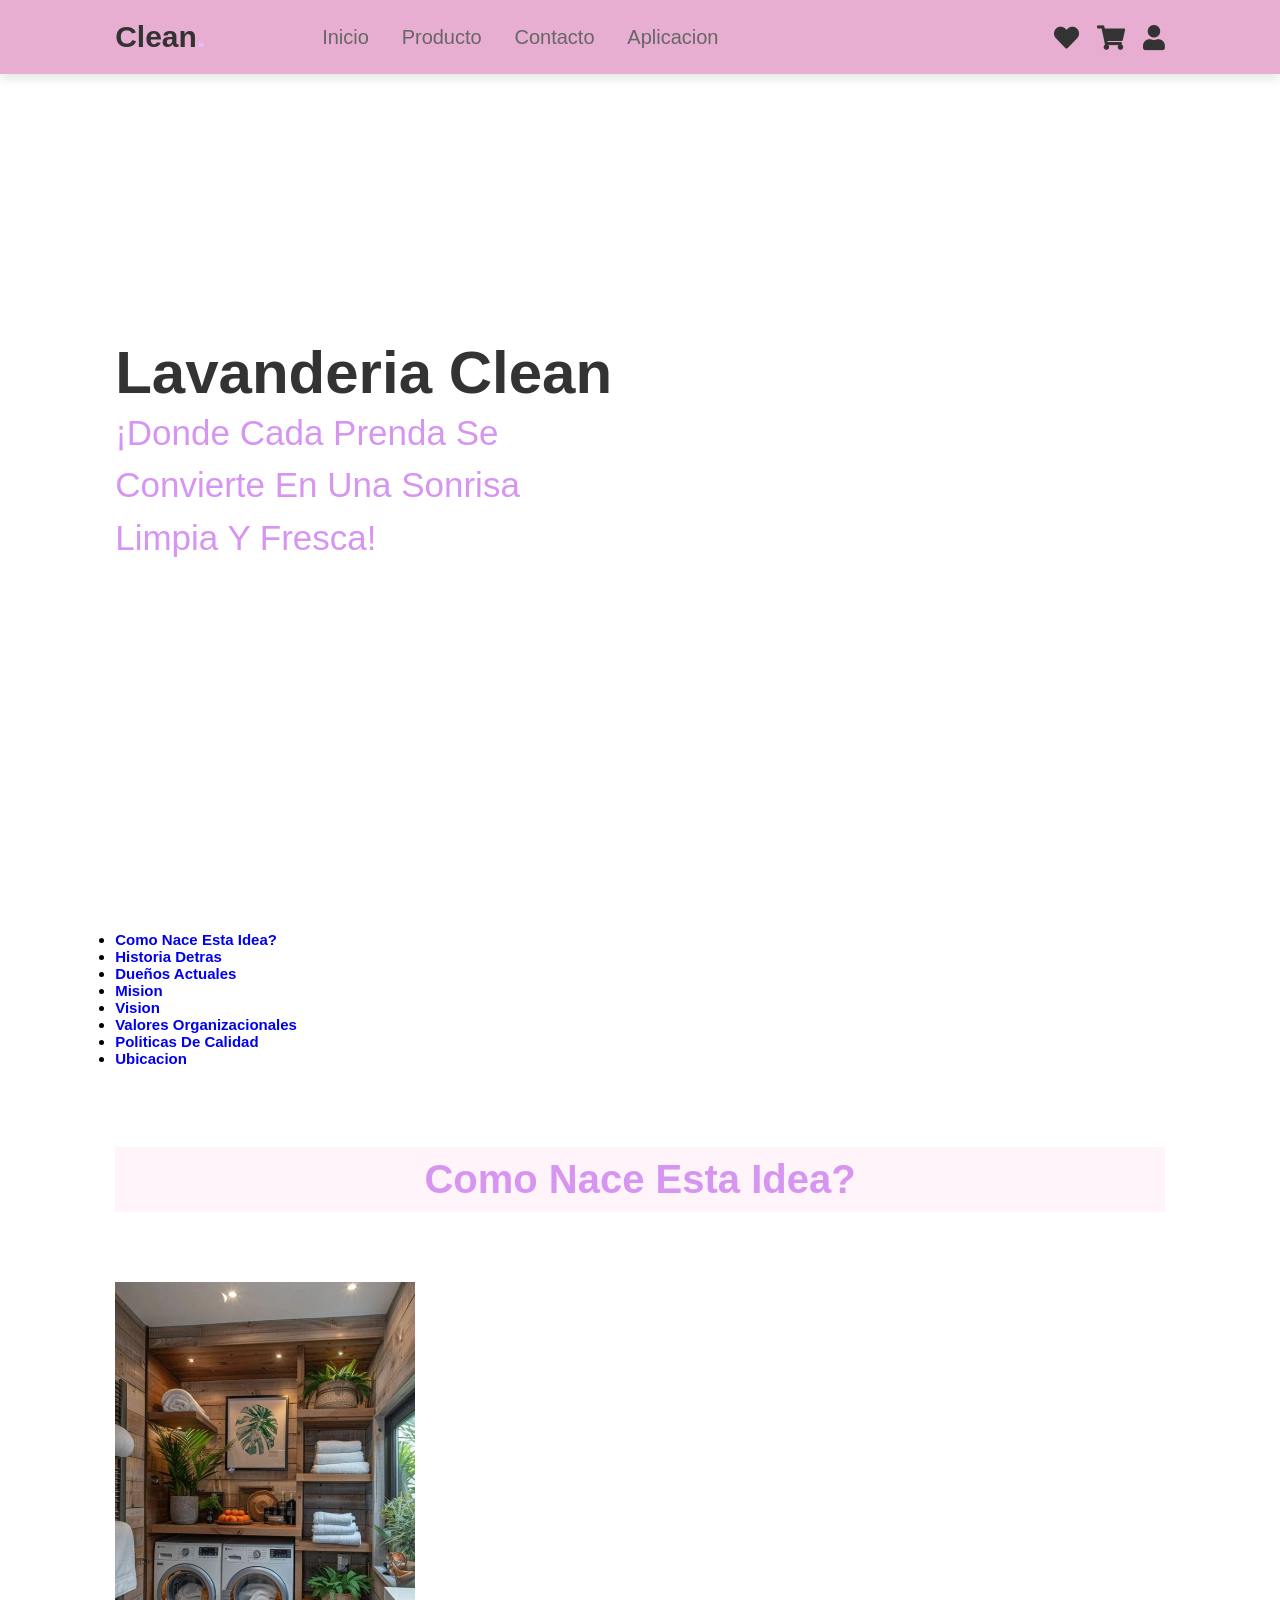
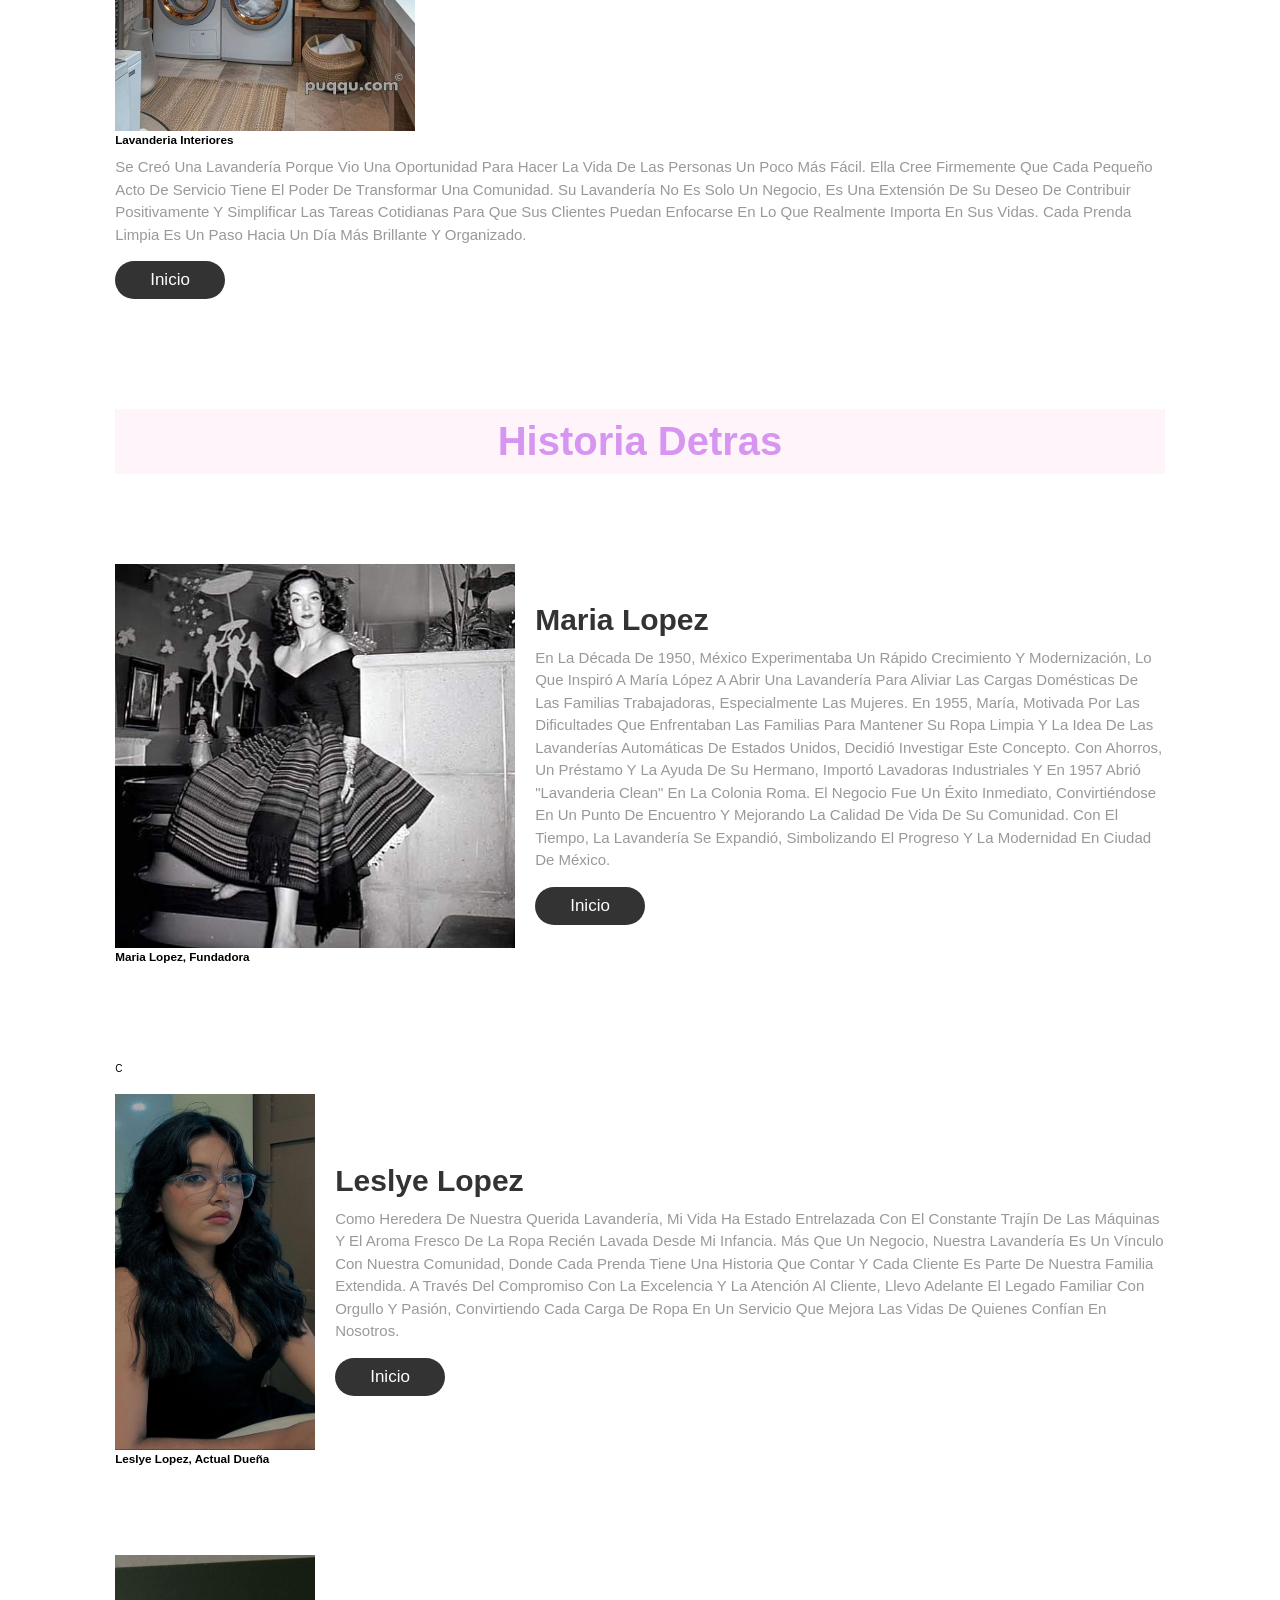
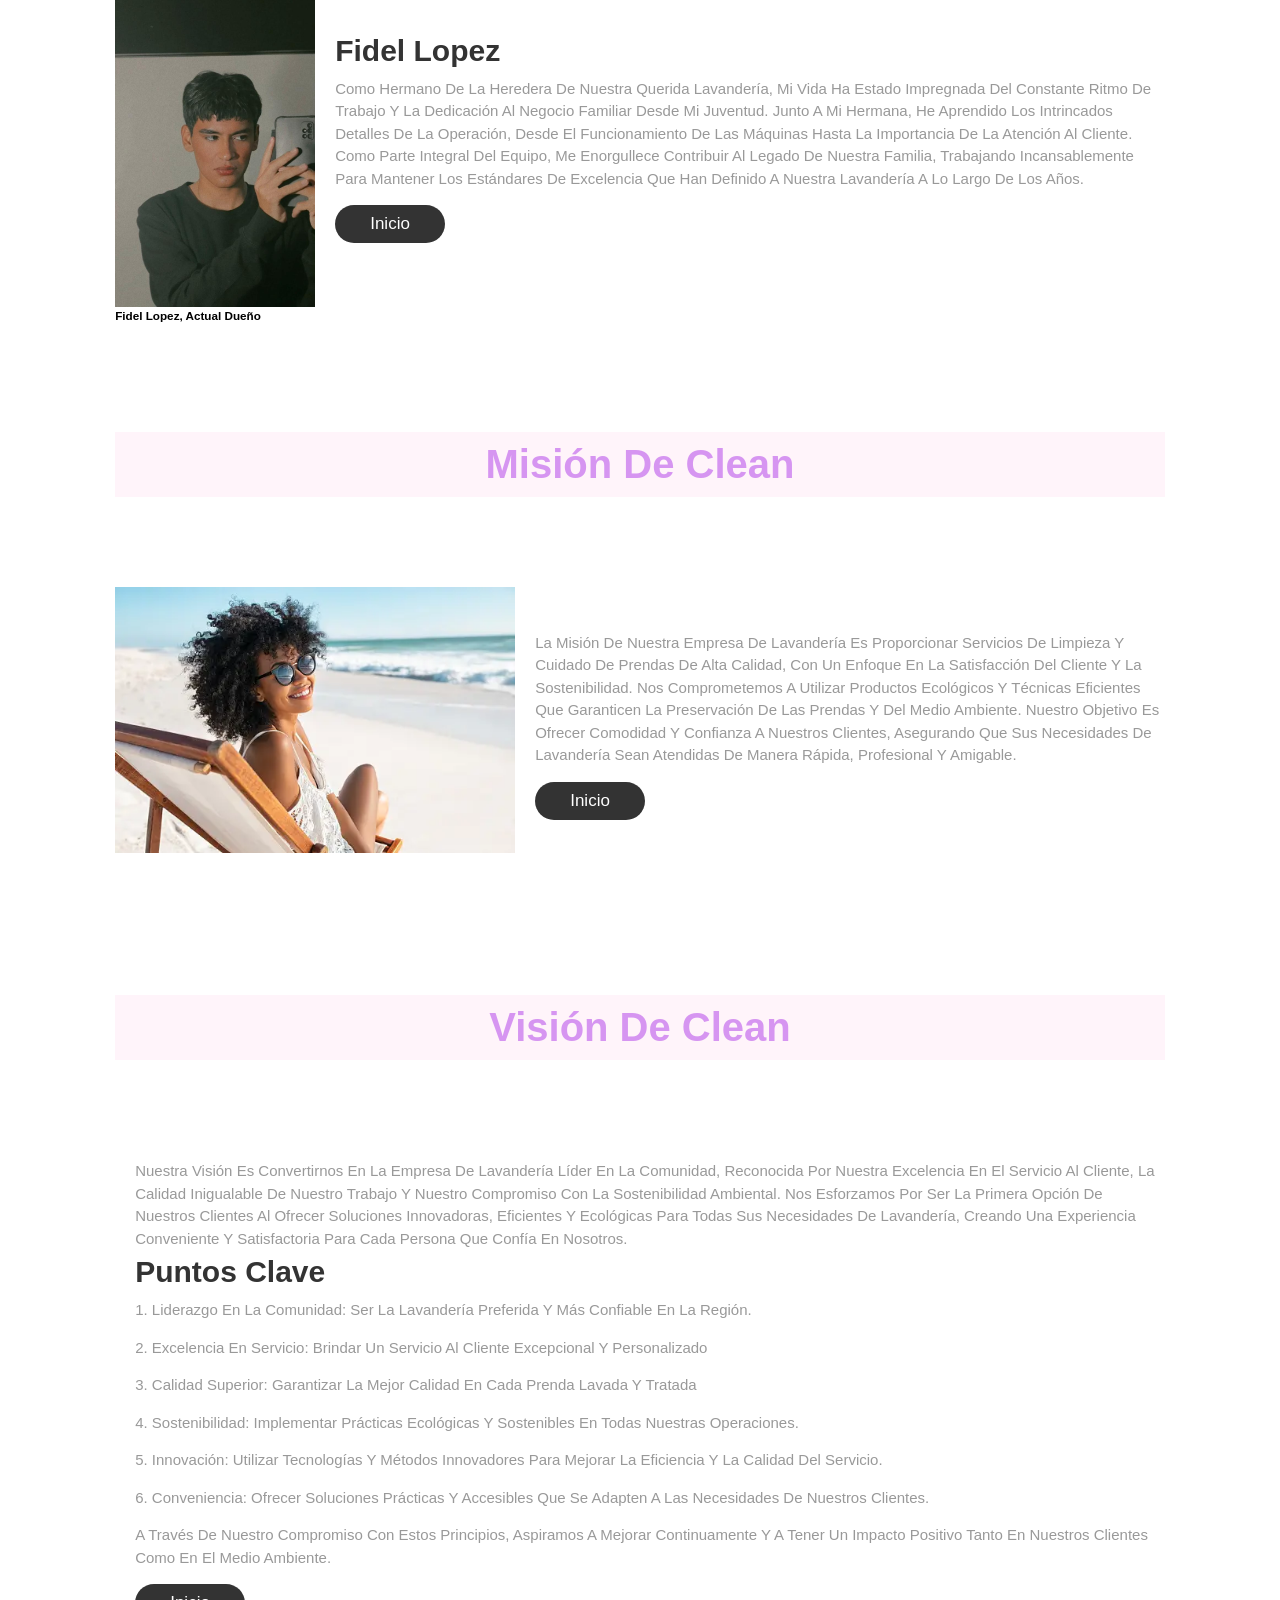
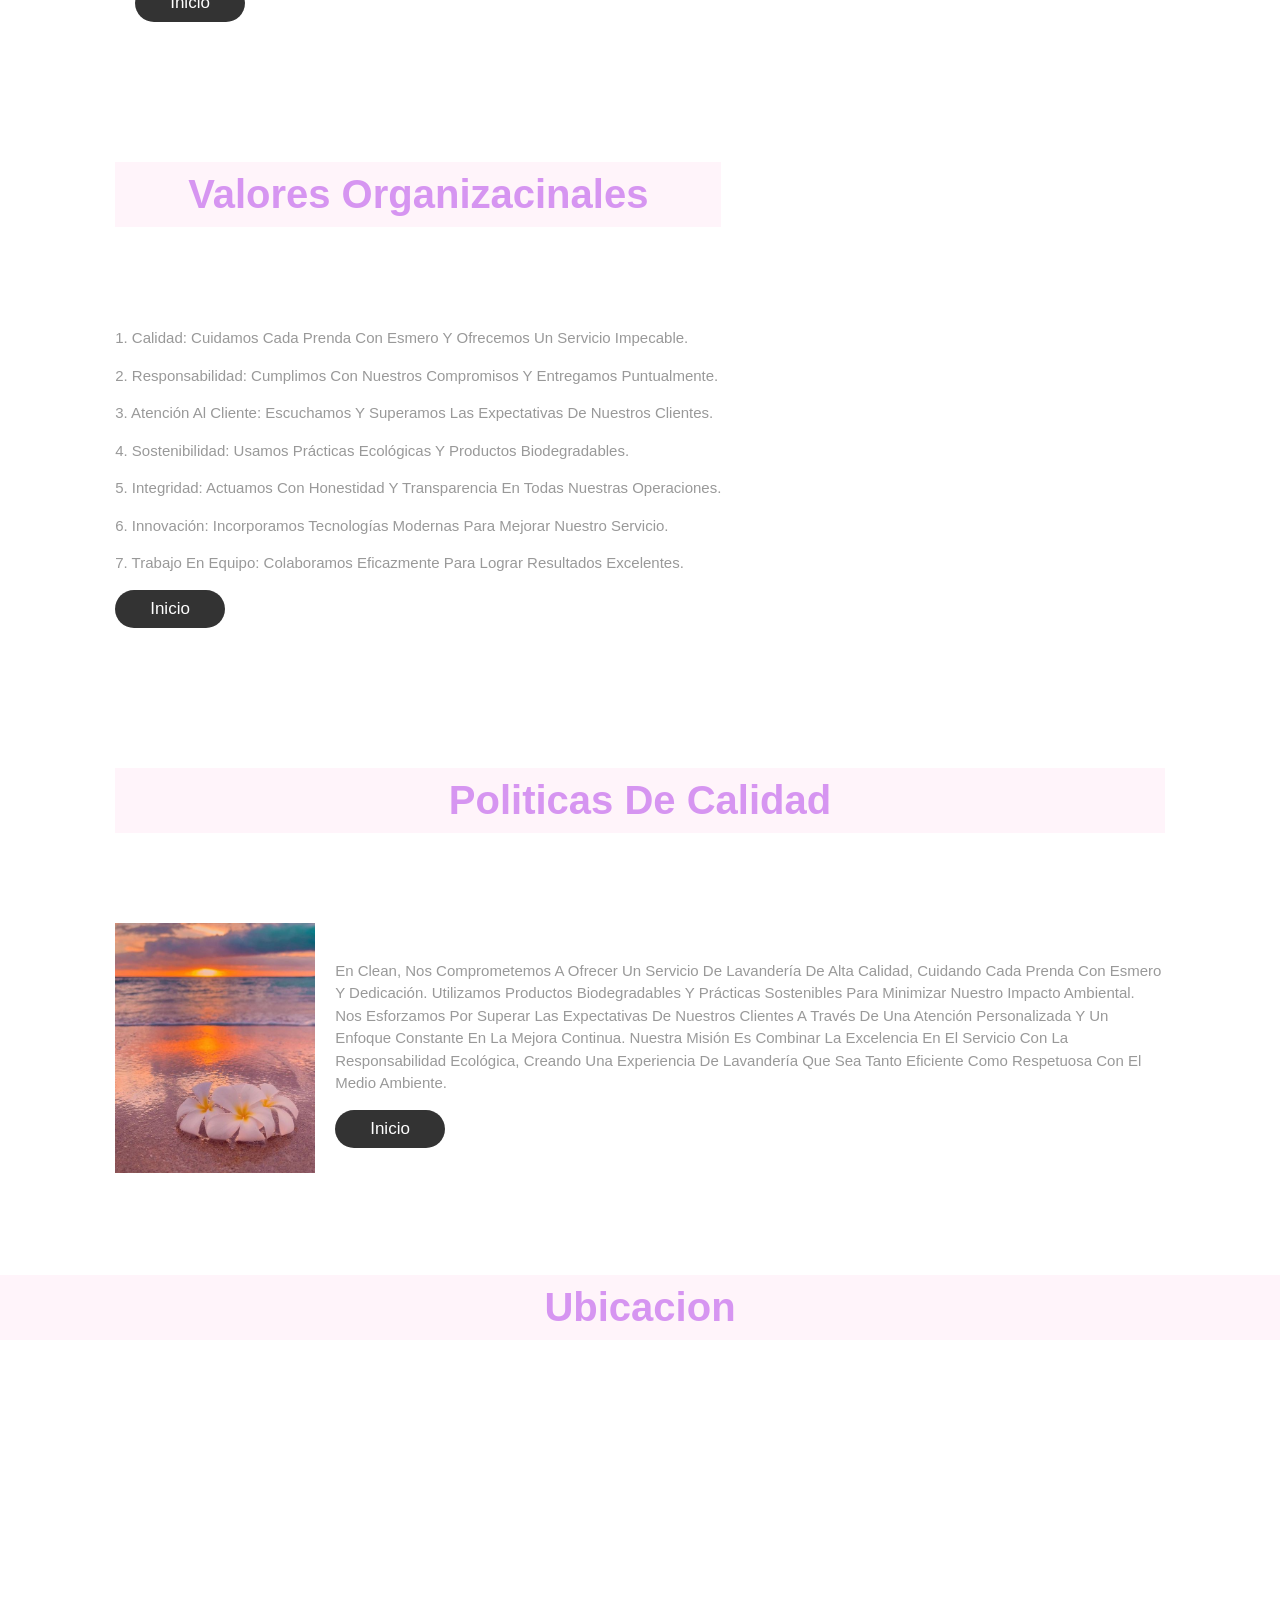
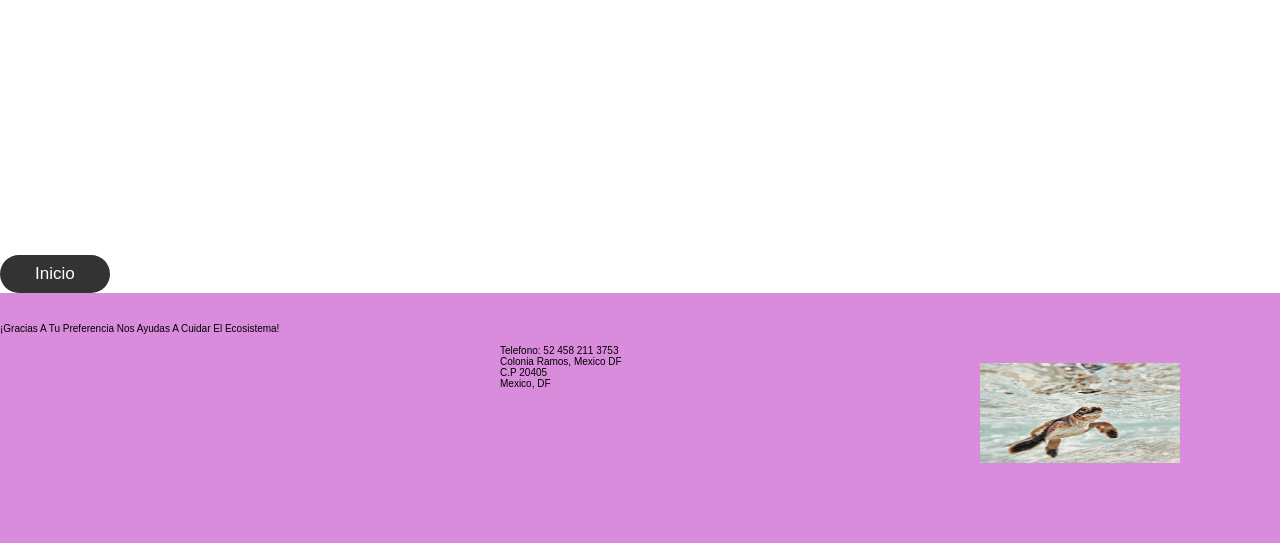
<file: Lavanderia_3B_E2/index.html>
<!DOCTYPE html>
<html lang="en">
<head>
    <meta charset="UTF-8">
    <meta http-equiv="X-UA-Compatible" content="IE=edge">
    <meta name="viewport" content="width=device-width, initial-scale=1.0">
    <title>LAVANDERIA CLEAN</title>

    <link rel="stylesheet" href="https://cdnjs.cloudflare.com/ajax/libs/font-awesome/5.15.3/css/all.min.css">

    <link rel="stylesheet" href="P1.css">

    <li class="nav-item">
        <a class="nav-link active" href="Producto.html">Producto
          <span class="visually-hidden">(current)</span>
        </a>
      </li>




</head>
<body >
  
  


<header>

    <input type="checkbox" name="" id="toggler">
    <label for="toggler" class="fas fa-bars"></label>

    <a href="#" class="logo">Clean<span>.</span></a>

    <nav class="navbar">
      
       <a href="LAVANDERIAFL.html" class="button1">Inicio</a>
       <a href="Producto.html" class="button1">Producto</a>
       <a href="CONTACTO.php" class="button1">Contacto</a>
       <a href="../Lavanderia_3B_E2/Naide2/login.php" class="button1">Aplicacion</a>
   
        
        
      
    </nav>
<hr>
<hr>



    <div class="icons">
        <a href="#" class="fas fa-heart"></a>
        <a href="#" class="fas fa-shopping-cart"></a>
        <a href="#" class="fas fa-user"></a>
    </div>

</header>

<section class="home" id="home">

    <div class="content">
     
        <h3>Lavanderia Clean</h3>
        <span> ¡Donde cada prenda se convierte en una sonrisa limpia y fresca! </span>
        <p>  </p>
        
    </div>
    
</section>
<section>  
    <div class="row">
       <h2 class="hasta">
        <ul> 
            <li><a href="#CL"><span>Como nace esta idea? </span></a></li>
           <li><a href="#HD">Historia Detras</a></li>
           <li><a href="#DA">Dueños Actuales</a></li>
           <li><a href="#MN">Mision</a></li>
           <li><a href="#VN">Vision</a></li>
           <li><a href="#VO">Valores organizacionales</a></li>
           <li><a href="#PC">Politicas de calidad</a></li>
           <li><a href="#UB">Ubicacion</a></li>
       </ul>
       </h2>
    
    </div class="row">
      
  

   
    
   


</section>

<!-- home section ends -->

<!-- about section starts  -->

<section class="about" id="about">
   <!-- DemoniosViejo  --> 

     <div class="row">
        <div style="margin-top: 800;" id="CL"> 
            <h1 class="heading" id="CL"> <span>    Como nace esta idea?     </span></h1> 
            <div class="row">
            
        </div>
         <!-- DemoniosViejo  --> 

        <div>
    <img src="Imagenes/LavaN..jpg" alt="Fundadora" width="300"> 
            
   
            <h3>Lavanderia Interiores</h3>
        </div>

        <div class="content">
            
            <p>Se creó una lavandería porque vio una oportunidad para hacer la vida de las personas un poco más fácil. Ella cree firmemente que cada pequeño acto de servicio tiene el poder de transformar una comunidad. Su lavandería no es solo un negocio, es una extensión de su deseo de contribuir positivamente y simplificar las tareas cotidianas para que sus clientes puedan enfocarse en lo que realmente importa en sus vidas. Cada prenda limpia es un paso hacia un día más brillante y organizado.</p>
            <a href="#" class="btn">Inicio</a>
        </div>

    </div>

</section>
<section class="about" id="about">

    
 <!-- DemoniosViejo  --> 

    <div class="row">
        <div style="margin-top: 800;" id="CL"> 
            <h1 class="heading" id="HD"> <span>    Historia Detras    </span></h1> 
            <div class="row">
            
        </div>
 <!-- DemoniosViejo  --> 

    <div class="row">

        <div>
        <img src="Imagenes/Muj.Fundadora..jpg" alt="Fundadora" width="400">
        <h3>Maria Lopez, Fundadora</h3>

        
        </div>

        <div class="content">
            <h3>Maria Lopez</h3>
            <p>   En la década de 1950, México experimentaba un rápido crecimiento y modernización, lo que inspiró a María López a abrir una lavandería para aliviar las cargas domésticas de las familias trabajadoras, especialmente las mujeres. En 1955, María, motivada por las dificultades que enfrentaban las familias para mantener su ropa limpia y la idea de las lavanderías automáticas de Estados Unidos, decidió investigar este concepto. Con ahorros, un préstamo y la ayuda de su hermano, importó lavadoras industriales y en 1957 abrió "Lavanderia Clean" en la colonia Roma. El negocio fue un éxito inmediato, convirtiéndose en un punto de encuentro y mejorando la calidad de vida de su comunidad. Con el tiempo, la lavandería se expandió, simbolizando el progreso y la modernidad en Ciudad de México.</p>
           
            <a href="#" class="btn">Inicio</a>
        </div>

    </div>

</section>
<section class="about" id="about">

    
C

    <div class="row">

        <div>
        <img src="Imagenes/Les.Lopez..jpeg" alt="Leslye" width="200">
        <h3>Leslye Lopez, Actual Dueña</h3>

        
        </div>

        <div class="content" id="#UB">
            
            <h3>Leslye Lopez</h3>
            <p>Como heredera de nuestra querida lavandería, mi vida ha estado entrelazada con el constante trajín de las máquinas y el aroma fresco de la ropa recién lavada desde mi infancia. Más que un negocio, nuestra lavandería es un vínculo con nuestra comunidad, donde cada prenda tiene una historia que contar y cada cliente es parte de nuestra familia extendida. A través del compromiso con la excelencia y la atención al cliente, llevo adelante el legado familiar con orgullo y pasión, convirtiendo cada carga de ropa en un servicio que mejora las vidas de quienes confían en nosotros.</p>
            <a href="#" class="btn">Inicio</a>
        </div>

    </div>

</section>
<section class="about" id="about">

    

    <div class="row">

        <div>
        <img src="Imagenes/Fel.Lopez..jpeg" alt="Fidel" width="200">
        <h3>Fidel Lopez, Actual Dueño</h3>

        
        </div>

        <div class="content">
            <h3>Fidel Lopez</h3>
    <p>Como hermano de la heredera de nuestra querida lavandería, mi vida ha estado impregnada del constante ritmo de trabajo y la dedicación al negocio familiar desde mi juventud. Junto a mi hermana, he aprendido los intrincados detalles de la operación, desde el funcionamiento de las máquinas hasta la importancia de la atención al cliente. Como parte integral del equipo, me enorgullece contribuir al legado de nuestra familia, trabajando incansablemente para mantener los estándares de excelencia que han definido a nuestra lavandería a lo largo de los años.</p>
            <a href="#" class="btn">Inicio</a>
        </div>

    </div>

</section>
<section class="about" id="about">

   
<!-- DemoniosViejo  --> 

<div class="row">
    <div style="margin-top: 800;" id="CL"> 
        <h1 class="heading" id="MN"> <span>    Misión de Clean   </span></h1> 
        <div class="row">
        
    </div>
<!-- DemoniosViejo  --> 
    <div class="row">

        <div>
        <img src="Imagenes/Mision.webp" alt="Leslye" width="400">
       

        
        </div>

        <div class="content">
           
            <p>La misión de nuestra empresa de lavandería es proporcionar servicios de limpieza y cuidado de prendas de alta calidad, con un enfoque en la satisfacción del cliente y la sostenibilidad. Nos comprometemos a utilizar productos ecológicos y técnicas eficientes que garanticen la preservación de las prendas y del medio ambiente. Nuestro objetivo es ofrecer comodidad y confianza a nuestros clientes, asegurando que sus necesidades de lavandería sean atendidas de manera rápida, profesional y amigable.</p>
           
            
        
            <a href="#" class="btn">Inicio</a>
        </div>

    </div>
</section>
<section class="about" id="about">

 
<!-- DemoniosViejo  --> 

<div class="row">
    <div style="margin-top: 800;" id="CL"> 
        <h1 class="heading" id="VN"> <span>   Visión de Clean    </span></h1> 
        <div class="row">
        
    </div>
<!-- DemoniosViejo  --> 
    <div class="row">

        <div>
       

        
        </div>

        <div class="content">
           
<p>Nuestra visión es convertirnos en la empresa de lavandería líder en la comunidad, reconocida por nuestra excelencia en el servicio al cliente, la calidad inigualable de nuestro trabajo y nuestro compromiso con la sostenibilidad ambiental. Nos esforzamos por ser la primera opción de nuestros clientes al ofrecer soluciones innovadoras, eficientes y ecológicas para todas sus necesidades de lavandería, creando una experiencia conveniente y satisfactoria para cada persona que confía en nosotros.</p>
<h3>Puntos Clave</h3>
<p>1. Liderazgo en la Comunidad: Ser la lavandería preferida y más confiable en la región.</p>
<p>2. Excelencia en Servicio: Brindar un servicio al cliente excepcional y personalizado</p>
<p>3. Calidad Superior: Garantizar la mejor calidad en cada prenda lavada y tratada</p>
<p>4. Sostenibilidad: Implementar prácticas ecológicas y sostenibles en todas nuestras operaciones.</p>
<p>5. Innovación: Utilizar tecnologías y métodos innovadores para mejorar la eficiencia y la calidad del servicio.</p>
<p>6. Conveniencia: Ofrecer soluciones prácticas y accesibles que se adapten a las necesidades de nuestros clientes.</p>
<p>A través de nuestro compromiso con estos principios, aspiramos a mejorar continuamente y a tener un impacto positivo tanto en nuestros clientes como en el medio ambiente.</p>

            <a href="#" class="btn">Inicio</a>
        </div>

    </div>

</section>
<section class="about" id="about">

    
<!-- DemoniosViejo  --> 

<div class="row">
    <div style="margin-top: 800;" id="CL"> 
        <h1 class="heading" id="VO"> <span>    Valores Organizacinales  </span></h1> 
        <div class="row">
        
    </div>
<!-- DemoniosViejo  --> 
    <div class="row">

        
        <div class="content">
         
           <p> 1. Calidad: Cuidamos cada prenda con esmero y ofrecemos un servicio impecable.  </p>
           <p> 2. Responsabilidad: Cumplimos con nuestros compromisos y entregamos puntualmente.  </p>
           <p> 3. Atención al Cliente: Escuchamos y superamos las expectativas de nuestros clientes. </p>
           <p> 4. Sostenibilidad: Usamos prácticas ecológicas y productos biodegradables.  </p>
           <p> 5. Integridad: Actuamos con honestidad y transparencia en todas nuestras operaciones.  </p>
           <p>  6. Innovación: Incorporamos tecnologías modernas para mejorar nuestro servicio. </p>
           <p>  7. Trabajo en Equipo: Colaboramos eficazmente para lograr resultados excelentes.</p>
            <a href="#" class="btn">Inicio</a>
        </div>

    </div>

</section>
<section class="about" id="about">

<!-- DemoniosViejo  --> 

<div class="row">
    <div style="margin-top: 800;" id="CL"> 
        <h1 class="heading" id="PC"> <span>    Politicas de Calidad  </span></h1> 
        <div class="row">
        
    </div>
<!-- DemoniosViejo  --> 
    <div class="row">

        <div>
        <img src="Imagenes/Flor..jpg" alt="Leslye" width="200">
        

        
        </div>

        <div class="content">
         
<p>    En Clean, nos comprometemos a ofrecer un servicio de lavandería de alta calidad, cuidando cada prenda con esmero y dedicación. Utilizamos productos biodegradables y prácticas sostenibles para minimizar nuestro impacto ambiental. Nos esforzamos por superar las expectativas de nuestros clientes a través de una atención personalizada y un enfoque constante en la mejora continua. Nuestra misión es combinar la excelencia en el servicio con la responsabilidad ecológica, creando una experiencia de lavandería que sea tanto eficiente como respetuosa con el medio ambiente.</p>
            <a href="#" class="btn">Inicio</a>
        </div>

    </div>

</section>



<!-- contact section ends -->

<!-- footer section starts  -->
<p id="#UB"></p> 

<!-- DemoniosViejo  --> 

<div class="row">
    <div style="margin-top: 800;" id="CL"> 
        <h1 class="heading" id="UB"> <span>    Ubicacion   </span></h1> 
        <div class="row">
        
    </div>
<!-- DemoniosViejo  --> 
<div class="borde">
    <iframe src="https://www.google.com/maps/embed?pb=!1m18!1m12!1m3!1d3763.065963717682!2d-99.1600446259687!3d19.409555681864937!2m3!1f0!2f0!3f0!3m2!1i1024!2i768!4f13.1!3m3!1m2!1s0x85d1ff3d1aa3b363%3A0xb218748e34d93f03!2sC.%20U.%20Benito%20Ju%C3%A1rez%2C%20Roma%20Sur%2C%2006760%20Ciudad%20de%20M%C3%A9xico%2C%20CDMX!5e0!3m2!1ses!2smx!4v1717614649442!5m2!1ses!2smx" width="600" height="450" style="border:0;" allowfullscreen="" loading="lazy" referrerpolicy="no-referrer-when-downgrade"></iframe>
 </div> <br><br><br>
 </center> 
 <div> 
                
    <a href="#"class="btn">Inicio</a>

    
</div>
 <div style=" float:down; width: 100%; padding-top: 30px; height: 250px; background: #da8cdc;">
     <img src="Imagenes/Tortuga.jpg" alt="" style="width: 300px ; height:140px; float:right; padding-right: 100px; padding-top: 40px;">
      <p>¡Gracias a tu preferencia nos ayudas a cuidar el ecosistema!</p>
     <p style="padding-left: 500px ;"> <color="#B3B5C0"><br>Telefono: 52 458 211 3753<br>
      Colonia Ramos, Mexico DF <br>
      C.P 20405 <br> Mexico, DF<br><br><br><br></font>
      
     </p>
     
 </div>

</body>

</html>
</file>
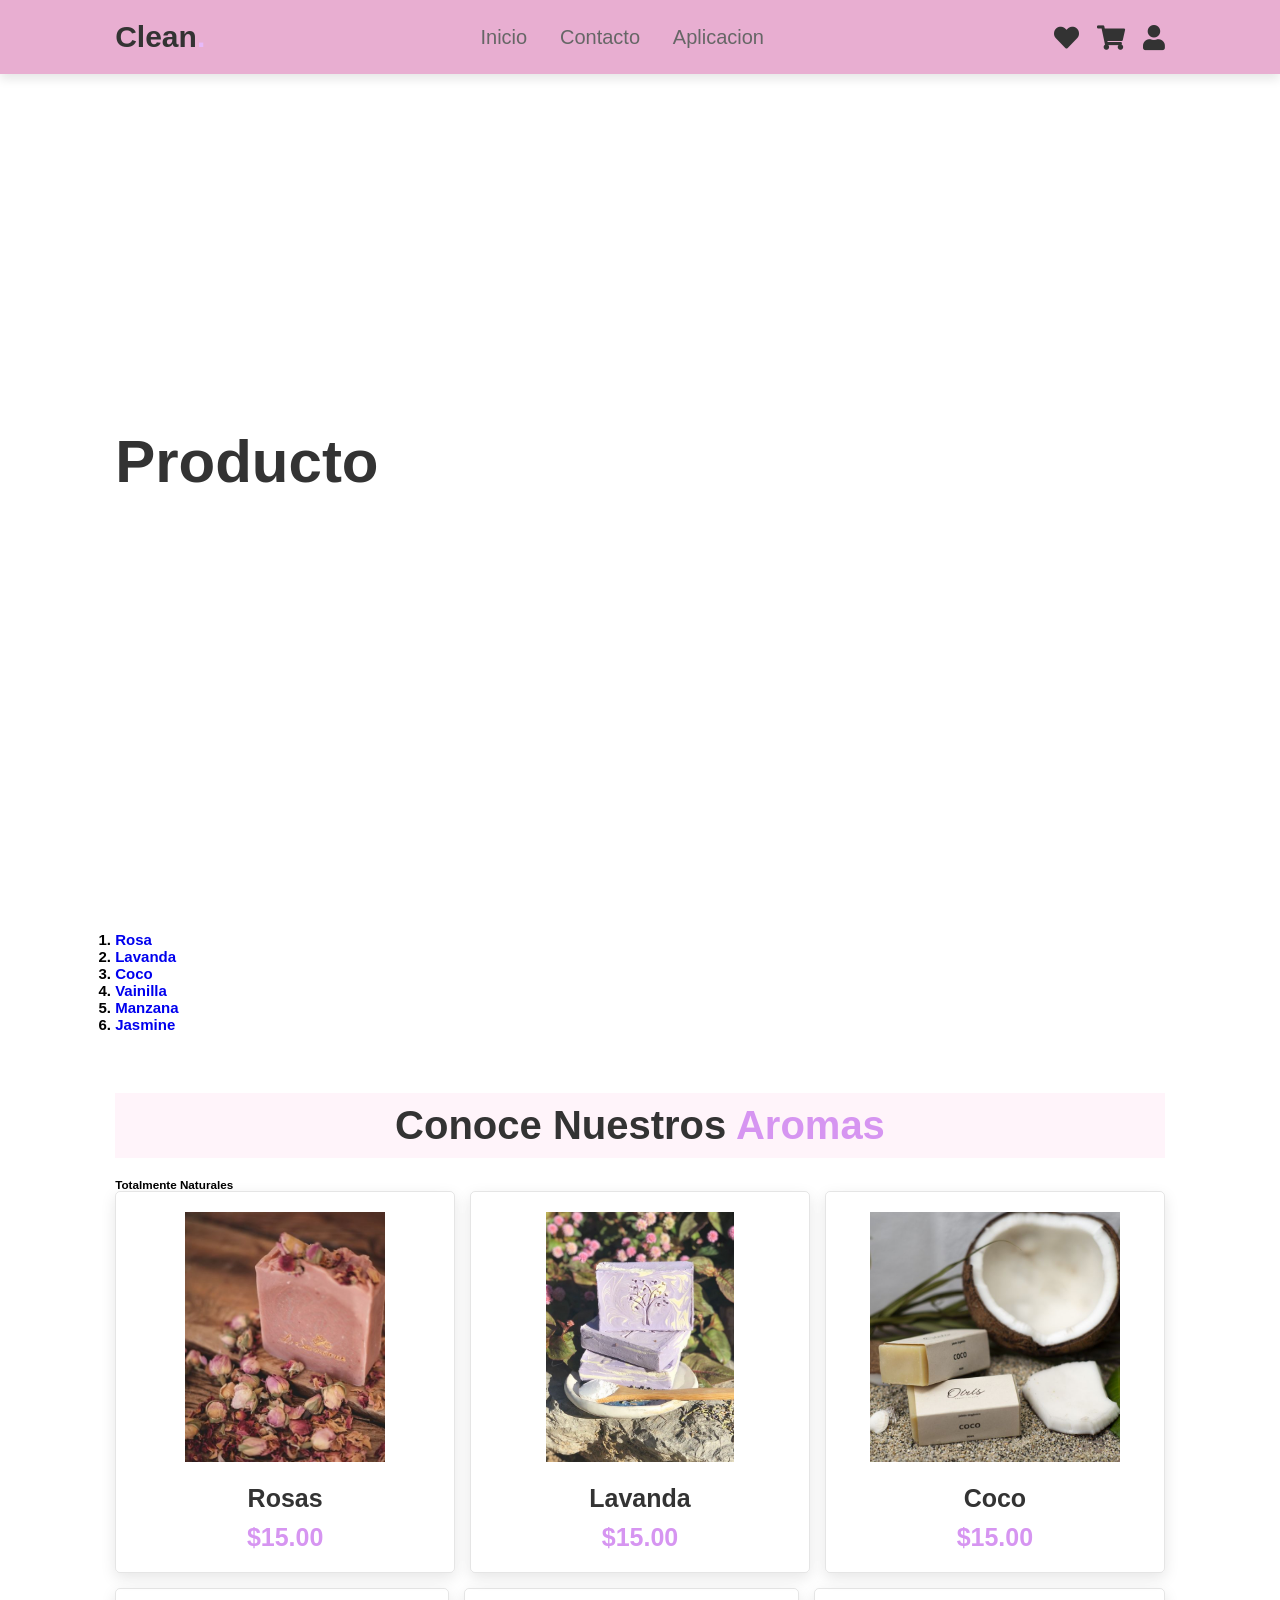
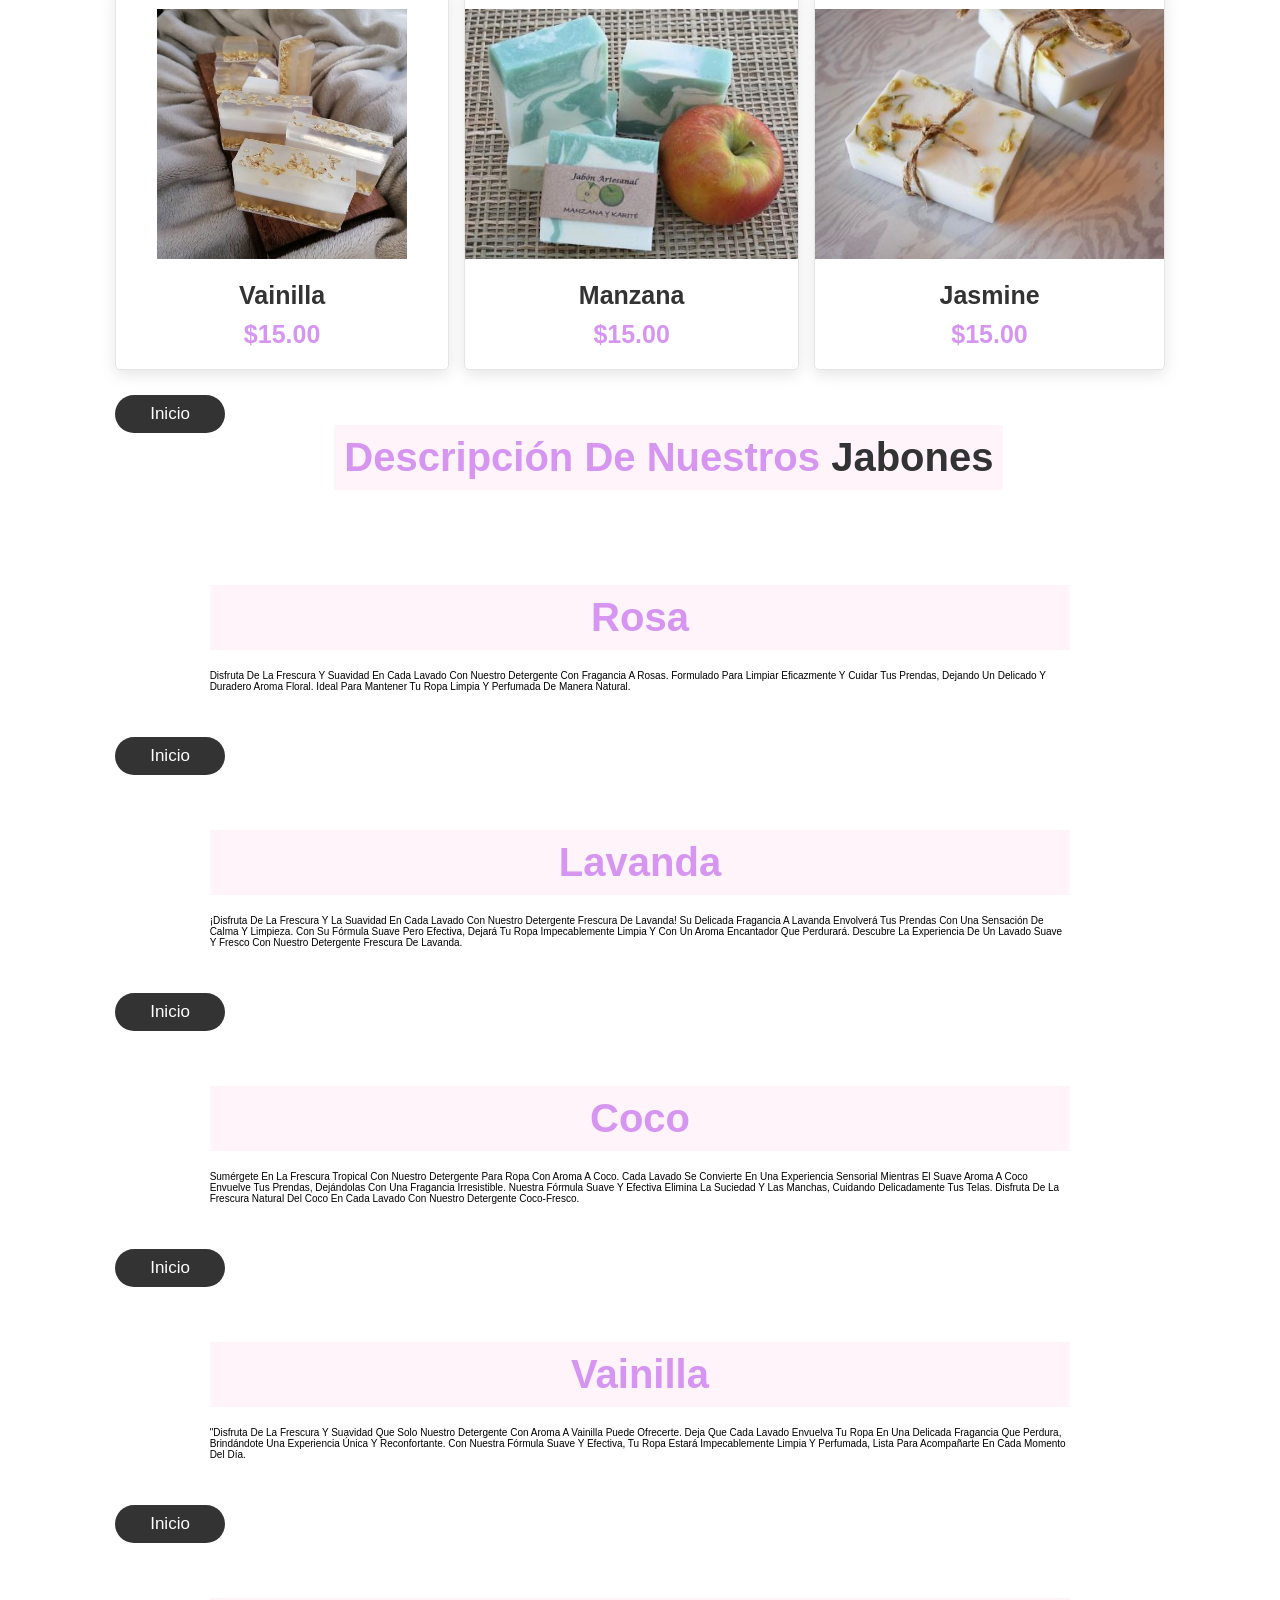
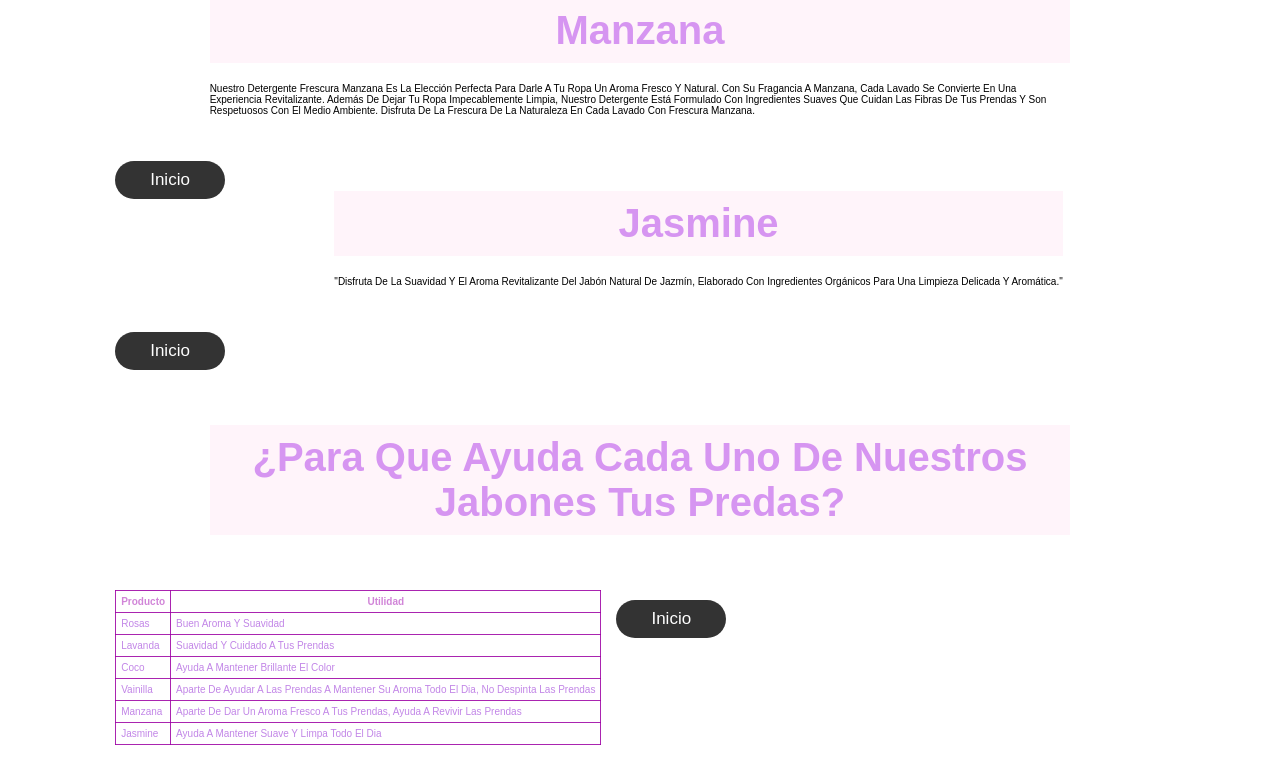
<file: Lavanderia_3B_E2/Producto.html>
<!DOCTYPE html>
<html lang="pro">
<head>
    <meta charset="UTF-8">
    <meta name="viewport" content="width=device-width, initial-scale=1.0">
    <title>Document</title>
    <link rel="stylesheet" href="https://cdnjs.cloudflare.com/ajax/libs/font-awesome/5.15.3/css/all.min.css">
  
    <li class="nav-item">
        <a class="nav-link active" href="LAVANDERIAFL.html ">LAVANDERIA
        </a>
      </li>
    <link rel="stylesheet" href="P1.css">
    <style>
        table, th, td{
            border-collapse: collapse;
            border: 1px solid rgba(156, 0, 164, 0.858);
        }
        th, td{padding: 5px;}
        th{color:rgb(209, 133, 216);}
        td{color: rgb(194, 134, 231);}
    </style>
</head>
<body>
    <header>

        <input type="checkbox" name="" id="toggler">
        <label for="toggler" class="fas fa-bars"></label>
    
        <a href="#" class="logo">Clean<span>.</span></a>
    
       
    <nav class="navbar">
      
        <a href="LAVANDERIAFL.html" class="button1">Inicio</a>
        <a href="CONTACTO.php" class="button1">Contacto</a>
        <a href="login.php" class="button1">Aplicacion</a>
         
       
     </nav>
    
        <div class="icons">
            <a href="#" class="fas fa-heart"></a>
            <a href="#" class="fas fa-shopping-cart"></a>
            <a href="#" class="fas fa-user"></a>
        </div>
    
    </header>
   
    <section class="home" id="home">

        <div class="content">
            
            <h3>Producto</h3>
           
        </div>
        
    </section>
    <section>
        <div class="row">
            <h2 class="hasta">
             <ol><li><a href="#RO"><span>Rosa </span></a></li>
                <li><a href="#LA">Lavanda</a></li>
                <li><a href="#CC">Coco</a></li>
                <li><a href="#VLL">Vainilla</a></li>
                <li><a href="#MZA">Manzana</a></li>
                <li><a href="#JE">Jasmine </a></li></ol> 
                 
            
            </h2>
         
         </div class="row">
    </section>
    
         
            
    <section class="products" id="products">
    
        <h1 class="heading"> Conoce nuestros <span>aromas</span> </h1>
        <h3>Totalmente naturales</h3>
    
        <div class="box-container">
    
            <div class="box">
             
                <div class="image">
                    <img src="Imagenes/Jabon.Rosas.jpg" alt="">
                    <div class="icons">
                        <a href="#" class="fas fa-heart"></a>
                        <a href="#" class="cart-btn">!Pruebalo Ya¡</a>
                        <a href="#" class="fas fa-share"></a>
                    </div>
                </div>
                <div class="content">
                    <h3>Rosas</h3>
                    <div class="price"> $15.00  </div>
                </div>
            </div>
            <div class="box">
             
                <div class="image">
                    <img src="Imagenes/Jabon.Lavanda.jpg" alt="">
                    <div class="icons">
                        <a href="#" class="fas fa-heart"></a>
                        <a href="#" class="cart-btn">!Pruebalo Ya¡</a>
                        <a href="#" class="fas fa-share"></a>
                    </div>
                </div>
                <div class="content">
                    <h3>Lavanda</h3>
                    <div class="price"> $15.00  </div>
                </div>
            </div>
            <div class="box">
             
                <div class="image">
                    <img src="Imagenes/Jabon.Coco.jpg" alt="">
                    <div class="icons">
                        <a href="#" class="fas fa-heart"></a>
                        <a href="#" class="cart-btn">!Pruebalo Ya¡</a>
                        <a href="#" class="fas fa-share"></a>
                    </div>
                </div>
                <div class="content">
                    <h3>Coco</h3>
                    <div class="price"> $15.00  </div>
                </div>
            </div>
            <div class="box">
             
                <div class="image">
                    <img src="Imagenes/Jabon.Vainilla.jpg" alt="">
                    <div class="icons">
                        <a href="#" class="fas fa-heart"></a>
                        <a href="#" class="cart-btn">!Pruebalo Ya¡</a>
                        <a href="#" class="fas fa-share"></a>
                    </div>
                </div>
                <div class="content">
                    <h3>Vainilla</h3>
                    <div class="price"> $15.00 </div>
                </div>
            </div>
            <div class="box">
             
                <div class="image">
                    <img src="Imagenes/Jabon.Manzana.jpg" alt="">
                    <div class="icons">
                        <a href="#" class="fas fa-heart"></a>
                        <a href="#" class="cart-btn">!Pruebalo Ya¡</a>
                        <a href="#" class="fas fa-share"></a>
                    </div>
                </div>
                <div class="content">
                    <h3>Manzana</h3>
                    <div class="price"> $15.00 </div>
                </div>
            </div>
            <div class="box">
             
                <div class="image">
                    <img src="Imagenes/Jasmine.jpg" alt="">
                    <div class="icons">
                        <a href="#" class="fas fa-heart"></a>
                        <a href="#" class="cart-btn">!Pruebalo Ya¡</a>
                        <a href="#" class="fas fa-share"></a>
                    </div>
                </div>
                <div class="content">
                    <h3>Jasmine</h3>
                    <div class="price"> $15.00  </div>
                </div>
            </div>

            <div> 
                
            <a href="#"class="btn">Inicio</a>
        </div>
    
       <section>
        <h1 class="heading"> <span> Descripción de Nuestros</span> Jabones</h1>
       </section>
       <section>
        
         <!-- DemoniosViejo  --> 

    <div class="row">
        <div style="margin-top: 800;" id="CL"> 
            <h1 class="heading" id="RO"> <span>    Rosa   </span></h1> 
            <div class="row">
            
        </div>
 <!-- DemoniosViejo  --> 
        <p>
            Disfruta de la frescura y suavidad en cada lavado con nuestro detergente con fragancia a rosas. Formulado para limpiar eficazmente y cuidar tus prendas, dejando un delicado y duradero aroma floral. Ideal para mantener tu ropa limpia y perfumada de manera natural.
        </p>
       </section>
       <div> 
                
        <a href="#"class="btn">Inicio</a>
    </div>
       <section>
        
      
         <!-- DemoniosViejo  --> 

    <div class="row">
        <div style="margin-top: 800;" id="CL"> 
            <h1 class="heading" id="LA"> <span>    Lavanda   </span></h1> 
            <div class="row">
            
        </div>
 <!-- DemoniosViejo  --> 
       <p>¡Disfruta de la frescura y la suavidad en cada lavado con nuestro detergente Frescura de Lavanda! Su delicada fragancia a lavanda envolverá tus prendas con una sensación de calma y limpieza. Con su fórmula suave pero efectiva, dejará tu ropa impecablemente limpia y con un aroma encantador que perdurará. Descubre la experiencia de un lavado suave y fresco con nuestro detergente Frescura de Lavanda.</p>
       </section>
       <div> 
                
        <a href="#"class="btn">Inicio</a>
    </div>
       <section>
        
        
         <!-- DemoniosViejo  --> 

    <div class="row">
        <div style="margin-top: 800;" id="CL"> 
            <h1 class="heading" id="CC"> <span>    Coco  </span></h1> 
            <div class="row">
            
        </div>
 <!-- DemoniosViejo  --> 
    <p>
        Sumérgete en la frescura tropical con nuestro detergente para ropa con aroma a coco. Cada lavado se convierte en una experiencia sensorial mientras el suave aroma a coco envuelve tus prendas, dejándolas con una fragancia irresistible. Nuestra fórmula suave y efectiva elimina la suciedad y las manchas, cuidando delicadamente tus telas. Disfruta de la frescura natural del coco en cada lavado con nuestro detergente Coco-Fresco.
    </p>
       </section>
       <div> 
                
        <a href="#"class="btn">Inicio</a>
    </div>
       <section>
         <!-- DemoniosViejo  --> 

    <div class="row">
        <div style="margin-top: 800;" id="CL"> 
            <h1 class="heading" id="VLL"> <span>    Vainilla   </span></h1> 
            <div class="row">
            
        </div>
 <!-- DemoniosViejo  --> 
       
    <p>
        "Disfruta de la frescura y suavidad que solo nuestro detergente con aroma a vainilla puede ofrecerte. Deja que cada lavado envuelva tu ropa en una delicada fragancia que perdura, brindándote una experiencia única y reconfortante. Con nuestra fórmula suave y efectiva, tu ropa estará impecablemente limpia y perfumada, lista para acompañarte en cada momento del día.
    </p>
       </section>
       <div> 
                
        <a href="#"class="btn">Inicio</a>
    </div>
       <section>
        
         <!-- DemoniosViejo  --> 

    <div class="row">
        <div style="margin-top: 800;" id="CL"> 
            <h1 class="heading" id="MZA"> <span>    Manzana   </span></h1> 
            <div class="row">
            
        </div>
 <!-- DemoniosViejo  --> 
    <p>
        Nuestro detergente Frescura Manzana es la elección perfecta para darle a tu ropa un aroma fresco y natural. Con su fragancia a manzana, cada lavado se convierte en una experiencia revitalizante. Además de dejar tu ropa impecablemente limpia, nuestro detergente está formulado con ingredientes suaves que cuidan las fibras de tus prendas y son respetuosos con el medio ambiente. Disfruta de la frescura de la naturaleza en cada lavado con Frescura Manzana.
    </p>
       </section>
         <div> 
                
        <a href="#"class="btn">Inicio</a>
    </div>
       <section>
        
      <!-- DemoniosViejo  --> 

    <div class="row">
        <div style="margin-top: 800;" id="CL"> 
            <h1 class="heading" id="JE"> <span>    Jasmine   </span></h1> 
            <div class="row">
            
        </div>
 <!-- DemoniosViejo  --> 
    <p>
        "Disfruta de la suavidad y el aroma revitalizante del jabón natural de jazmín, elaborado con ingredientes orgánicos para una limpieza delicada y aromática."
    </p>
       </section>
       <div> 
                
        <a href="#"class="btn">Inicio</a>
    </div>
    <section>
        
      
        <!-- DemoniosViejo  --> 

   <div class="row">
       <div style="margin-top: 800;" id="CL"> 
           <h1 class="heading" id="LA"> <span> ¿Para Que Ayuda Cada Uno De Nuestros Jabones Tus Predas?  </span></h1> 
           <div class="row">
           
       </div>
<!-- DemoniosViejo  --> 
 
      </section>
   
    <table>
        <tr>
            <th>Producto</th>
            <th>Utilidad</th>
            
        </tr>
        <tr>
            <td>Rosas</td>
            <td>Buen aroma y suavidad</td>
            
           
            
            
            
           
        </tr>
        <tr>
            <td>Lavanda</td>
            <td>Suavidad y cuidado a tus prendas</td>
          
           
        </tr>
        <tr>
            
            <td>Coco</td>
            <td>Ayuda a mantener brillante el color</td>
        </tr>
        <tr>
            
            <td>Vainilla</td>
            <td>Aparte de ayudar a las prendas a mantener su aroma todo el dia, no despinta las prendas</td>
        </tr>
        <tr>
            
            <td>Manzana</td>
            <td>Aparte de dar un aroma fresco a tus prendas, ayuda a revivir las prendas</td>
        </tr>
        <tr>
            
            <td>Jasmine</td>
            <td>Ayuda a mantener suave y limpa todo el dia</td>

        </tr>
    </table>
    <div> 
                
        <a href="#"class="btn">Inicio</a>
    </div>
</body>
</html>
</file>
<file: Lavanderia_3B_E2/P1.css>
:root{
    --pink:#d695f1;
}

*{
    margin:0; padding:0;
    box-sizing: border-box;
    font-family: Verdana, Geneva, Tahoma, sans-serif;
    outline: none; border:none;
    text-decoration: none;
    text-transform: capitalize;
    transition: .2s linear;
}

html{
    font-size: 62.5%;
    scroll-behavior: smooth;
    scroll-padding-top: 6rem;
    overflow-x: hidden;
}

section{
    padding:2rem 9%;
}

.heading{
    text-align: center;
    font-size: 4rem;
    color:#333;
    padding:1rem;
    margin:2rem 0;
    background:rgba(255, 51, 153,.05);
}

.heading span{
    color:var(--pink);
}

.btn{
    display: inline-block;
    margin-top: 1rem;
    border-radius: 5rem;
    background:#333;
    color:#fff;
    padding:.9rem 3.5rem;
    cursor: pointer;
    font-size: 1.7rem;
}

.btn:hover{
    background:var(--pink);
}

header{
    position: fixed;
    top:0; left:0; right:0;
    --pink:#e7bafa;
    
   
    background:#e8aed1;
    padding:2rem 9%;
    display: flex;
    align-items: center;
    justify-content: space-between;
    z-index: 1000;
    box-shadow: 0 .5rem 1rem rgba(0,0,0,.1);
}

header .logo{
    font-size: 3rem;
    color:#333;
    font-weight: bolder;
}

header .logo span{
    color:var(--pink);
}

header .navbar a{
    font-size: 2rem;
    padding:0 1.5rem;
    color:#666;
}

header .navbar a:hover{
    color:var(--pink);
}

header .icons a{
    font-size: 2.5rem;
    color:#333;
    margin-left: 1.5rem;
}

header .icons a:hover{
    color:var(--pink);
}

header #toggler{
    display: none;
}

header .fa-bars{
    font-size: 3rem;
    color:#333;
    border-radius: .5rem;
    padding:.5rem 1.5rem;
    cursor: pointer;
    border:.1rem solid rgba(0,0,0,.3);
    display: none;
}

.home{
    display: flex;
    align-items: center;
    min-height: 100vh;
    background:color(srgb rgb(213, 192, 255)) no-repeat;
    background-size: cover;
    background-position: center;
}

.home .content{
    max-width: 50rem;
}

.home .content h3{
    font-size: 6rem;
    color:#333;

}

.home .content span{
    font-size: 3.5rem;
    color:var(--pink);
    padding:1rem 0;
    line-height: 1.5;
}

.home .content p{
    font-size: 1.5rem;
    color:#999;
    padding:1rem 0;
    line-height: 1.5;
}

.about .row{
    display: flex;
    align-items: center;
    gap:2rem;
    flex-wrap: wrap;
    padding:2rem 0;
    padding-bottom: 3rem;
}

.about .row .video-container{
    flex:1 1 40rem;
    position: relative;
}

.about .row .video-container video{
    width:100%;
    border:1.5rem solid #fff;
    border-radius: .5rem;
    box-shadow: 0 .5rem 1rem rgba(0,0,0,.1);
    height: 100%;
    object-fit: cover;
}

.about .row .video-container h3{
    position: absolute;
    top:50%; transform: translateY(-50%);
    font-size: 3rem;
    background:#fff;
    width:100%;
    padding:1rem 2rem;
    text-align: center;
    mix-blend-mode: screen;
}

.about .row .content{
    flex:1 1 40rem;
}

.about .row .content h3{
    font-size: 3rem;
    color:#333;
}

.about .row .content p{
    font-size: 1.5rem;
    color:#999;
    padding:.5rem 0;
    padding-top: 1rem;
    line-height: 1.5;
}

.icons-container{
    background:#eee;
    display: flex;
    flex-wrap: wrap;
    gap:1.5rem;
    padding-top: 5rem;
    padding-bottom: 5rem;
}

.icons-container .icons{
    background:#fff;
    border:.1rem solid rgba(0,0,0,.1);
    padding:2rem;
    display: flex;
    align-items: center;
    flex:1 1 25rem;
}

.icons-container .icons img{
    height:5rem;
    margin-right: 2rem;
}

.icons-container .icons h3{
    color:#333;
    padding-bottom: .5rem;
    font-size: 1.5rem;
}

.icons-container .icons span{
    color:#555;
    font-size: 1.3rem;
}

.products .box-container{
    display: flex;
    flex-wrap: wrap;
    gap:1.5rem;
}

.products .box-container .box{
    flex:1 1 30rem;
    box-shadow: 0 .5rem 1.5rem rgba(0,0,0,.1);
    border-radius: .5rem;
    border:.1rem solid rgba(0,0,0,.1);
    position: relative;    
}

.products .box-container .box .discount{
    position: absolute;
    top:1rem; left:1rem;
    padding:.7rem 1rem;
    font-size: 2rem;
    color:var(--pink);
    background:rgba(255, 51, 153,.05);
    z-index: 1;
    border-radius: .5rem;
}

.products .box-container .box .image{
    position: relative;
    text-align: center;
    padding-top: 2rem;
    overflow:hidden;
}

.products .box-container .box .image img{
    height:25rem;
}

.products .box-container .box:hover .image img{
    transform: scale(1.1);
}

.products .box-container .box .image .icons{
    position: absolute;
    bottom:-7rem; left:0; right:0;
    display: flex;
}

.products .box-container .box:hover .image .icons{
    bottom:0;
}

.products .box-container .box .image .icons a{
    height: 5rem;
    line-height: 5rem;
    font-size: 2rem;
    width:50%;
    background:var(--pink);
    color:#fff;
}

.products .box-container .box .image .icons .cart-btn{
    border-left: .1rem solid #fff7;
    border-right: .1rem solid #fff7;
    width:100%;
}

.products .box-container .box .image .icons a:hover{
    background:#333;
}

.products .box-container .box .content{
    padding:2rem;
    text-align: center;
}

.products .box-container .box .content h3{
    font-size: 2.5rem;
    color:#333;
}

.products .box-container .box .content .price{
    font-size: 2.5rem;
    color:var(--pink);
    font-weight: bolder;
    padding-top: 1rem;
}

.products .box-container .box .content .price span{
    font-size: 1.5rem;
    color:#999;
    font-weight: lighter;
    text-decoration: line-through;
}

.review .box-container{
    display: flex;
    flex-wrap: wrap;
    gap:1.5rem;
}

.review .box-container .box{
    flex:1 1 30rem;
    box-shadow: 0 .5rem 1.5rem rgba(0,0,0,.1);
    border-radius: .5rem;
    padding:3rem 2rem;
    position: relative;
    border:.1rem solid rgba(0,0,0,.1);
}

.review .box-container .box .fa-quote-right{
    position: absolute;
    bottom:3rem; right:3rem;
    font-size: 6rem;
    color:#eee;
}

.review .box-container .box .stars i{
    color:var(--pink);
    font-size: 2rem;
}

.review .box-container .box p{
    color:#999;
    font-size: 1.5rem;
    line-height: 1.5;
    padding-top: 2rem;
}

.review .box-container .box .user{
    display: flex;
    align-items: center;
    padding-top: 2rem;
}

.review .box-container .box .user img{
    height:6rem;
    width:6rem;
    border-radius: 50%;
    object-fit: cover;
    margin-right: 1rem;
}

.review .box-container .box .user h3{
    font-size: 2rem;
    color:#333;
}

.review .box-container .box .user span{
    font-size: 1.5rem;
    color:#999;
}

.contact .row{
    display: flex;
    flex-wrap: wrap-reverse;
    gap:1.5rem;
    align-items: center;
}

.contact .row form{
    flex:1 1 40rem;
    padding:2rem 2.5rem;
    box-shadow: 0 .5rem 1.5rem rgba(0,0,0,.1);
    border:.1rem solid rgba(0,0,0,.1);
    background: #fff;
    border-radius: .5rem;
}

.contact .row .image{
    flex:1 1 40rem;
}

.contact .row .image img{
    width: 100%;
}

.contact .row form .box{
    padding:1rem;
    font-size: 1.7rem;
    color:#333;
    text-transform: none;
    border:.1rem solid rgba(0,0,0,.1);
    border-radius: .5rem;
    margin:.7rem 0;
    width: 100%;
}

.contact .row form .box:focus{
    border-color: var(--pink);
}

.contact .row form textarea{
    height: 15rem;
    resize: none;
}

.footer .box-container{
    display: flex;
    flex-wrap: wrap;
    gap:1.5rem;
}

.footer .box-container .box{
    flex:1 1 25rem;
}

.footer .box-container .box h3{
    color:#333;
    font-size: 2.5rem;
    padding:1rem 0;
}

.footer .box-container .box a{
    display: block;
    color:#666;
    font-size: 1.5rem;
    padding:1rem 0;
}

.footer .box-container .box a:hover{
    color:var(--pink);
    text-decoration: underline;
}

.footer .box-container .box  img{
    margin-top: 1rem;
}

.footer .credit{
    text-align: center;
    padding:1.5rem;
    margin-top: 1.5rem;
    padding-top: 2.5rem;
    font-size: 2rem;
    color:#333;
    border-top: .1rem solid rgba(0,0,0,.1);
    padding-bottom: 9rem;
}

.footer .credit span{
    color:var(--pink);
}















/* media queries  */
@media (max-width:991px){
    
    html{
        font-size: 55%;
    }

    header{
        padding:2rem;
    }

    section{
        padding:2rem;
    }

    .home{
        background-position: left;
    }

}

@media (max-width:768px){

    header .fa-bars{
        display: block;
    }

    header .navbar{
        position:absolute;
        top:100%; left:0; right:0;
        background:#eee;
        border-top: .1rem solid rgba(0,0,0,.1);
        clip-path: polygon(0 0, 100% 0, 100% 0, 0 0);
    }

    header #toggler:checked ~ .navbar{
        clip-path:polygon(0 0, 100% 0, 100% 100%, 0% 100%);
    }

    header .navbar a{
        margin:1.5rem;
        padding:1.5rem;
        background:#fff;
        border:.1rem solid rgba(0,0,0,.1);
        display: block;
    }

    .home .content h3{
        font-size: 5rem;
    }

    .home .content span{
        font-size: 2.5rem;
    }

    .icons-container .icons h3{
        font-size: 2rem;
    }
    
    .icons-container .icons span{
        font-size: 1.7rem;
    }
    
}

@media (max-width:450px){
    
    html{
        font-size: 50%;
    }

    .heading{
        font-size: 3rem;
    }

}
body{
    font:Arial;
}
</file>
